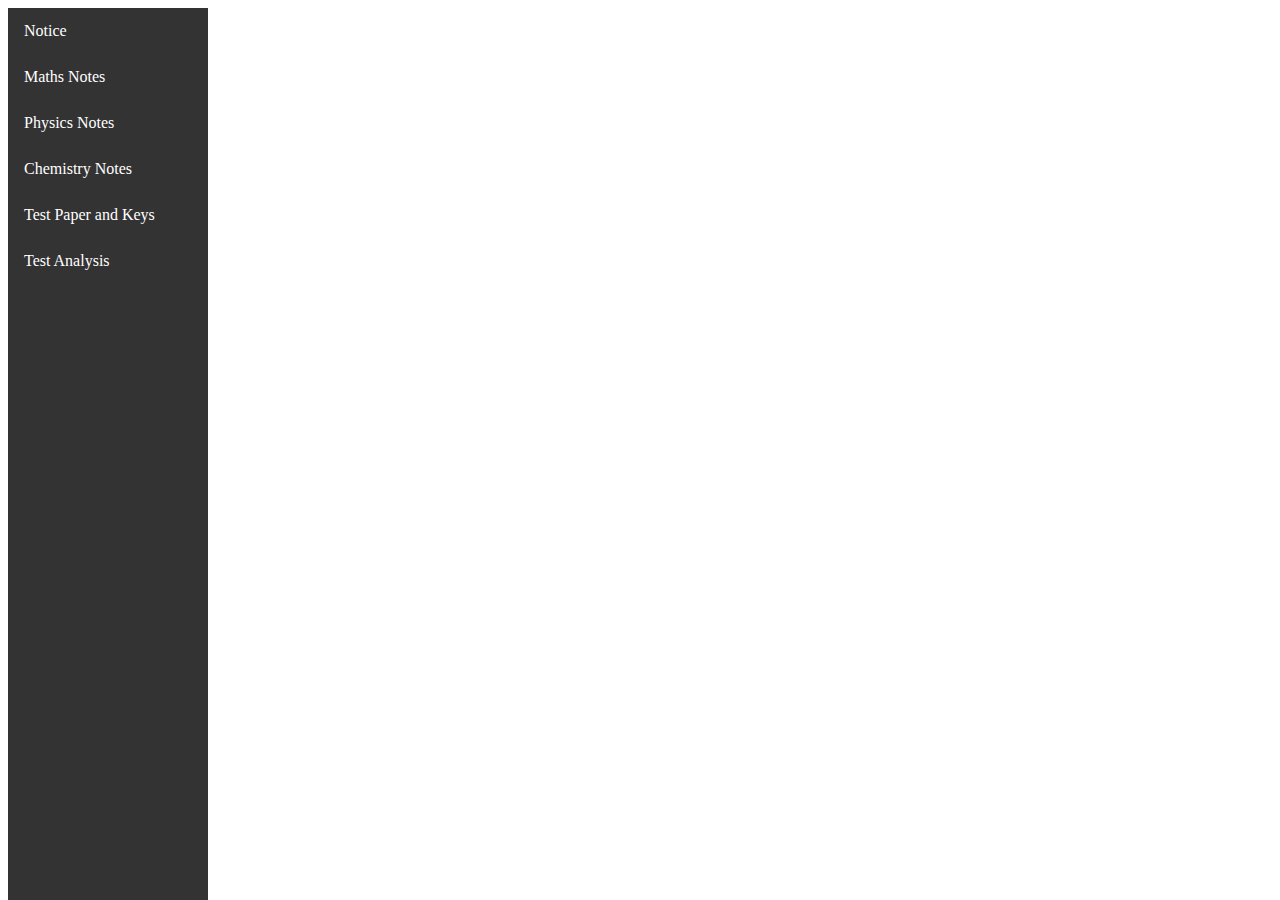
<file: index.html>
<!DOCTYPE html>
<html lang="en">

<head>
    <meta charset="UTF-8">
    <meta name="viewport" content="width=device-width, initial-scale=1.0">
    <link rel="stylesheet" href="styles.css">
    <title>JEE 2026</title>
</head>

<body>

    <nav class="side-nav">
        <a href="#" onclick="showContent('Notice')">Notice</a>
        <a href="#" onclick="showContent('MN')">Maths Notes</a>
        <a href="#" onclick="showContent('PN')">Physics Notes</a>
        <a href="#" onclick="showContent('CN')">Chemistry Notes</a>
        <a href="#" onclick="showContent('TPK')">Test Paper and Keys</a>
        <a href="#" onclick="showContent('TA')">Test Analysis</a>
       
    </nav>
    <div class="content" id="Notice">
        <h1>Notice</h1>

        <table id="Notice">
            <thead>
                <tr>
                    <th onclick="sortTable(0)">Message Date</th>
                    <th onclick="sortTable(1)">Test</th>
                    <th onclick="sortTable(2)">Test Date</th>
                    <th onclick="sortTable(3)">File Name</th>
                </tr>
            </thead>
            <tbody>
                
                <tr>
                    <td>2024-07-18</td>
                    <td>Internal Test 06</td>
                    <td>2024-08-10</td>
                    <td><a href="Notice/20240718/CLASS-11_ELITE_IIT(PHASE-1 & 2)_IT-06_10-AUGUST-2024 Notice.pdf">CLASS-11_ELITE_IIT(PHASE-1 & 2)_IT-06_10-AUGUST-2024 Notice</a></td>
                </tr>
                
                <tr>
                    <td>2024-07-03</td>
                    <td>Internal Test 05</td>
                    <td>2024-07-27</td>
                    <td><a href="Notice/20240703/CLASS-11_ELITE_IIT(PHASE-1 & 2)_IT-05_27-JULY-2024 Notice.pdf">CLASS-11_ELITE_IIT(PHASE-1 & 2)_IT-05_27-JULY-2024 Notice</a></td>
                </tr>

                <tr>
                    <td>2024-06-29</td>
                    <td>Internal Test 04 (Major Test)</td>
                    <td>2024-07-13</td>
                    <td><a href="Notice/20240629/CLASS-11_ELITE_IIT(PHASE-1 & 2)_IT-04_13-JULY-2024 Notice.pdf">CLASS-11_ELITE_IIT(PHASE-1 & 2)_IT-04_13-JULY-2024 Notice</a></td>
                </tr>

                <tr>
                    <td>2024-06-09</td>
                    <td>Internal Test 03</td>
                    <td>2024-06-29</td>
                    <td><a href="Notice/20240609/CLASS-11_ELITE_IIT(PHASE-1 & 2)_IT-03_29-JUNE-2024 Notice (1).pdf">CLASS-11_ELITE_IIT(PHASE-1 & 2)_IT-03_29-JUNE-2024 Notice (1)</a></td>
                </tr>

                <tr>
                    <td>2024-06-04</td>
                    <td>Internal Test 01</td>
                    <td>2024-04-27</td>
                    <td><a href="Notice/20240604/CLASS-11_ELITE_IIT(PHASE-1)_IT-01_27-APRIL-2024 Notice.pdf">CLASS-11_ELITE_IIT(PHASE-1)_IT-01_27-APRIL-2024 Notice</a></td>
                </tr>

                <tr>
                    <td>2024-05-27</td>
                    <td>Internal Test 02</td>
                    <td>2024-06-15</td>
                    <td><a href="Notice/20240527/CLASS-11_ELITE_IIT(PHASE-1 &2)_IT-02_15-JUNE-2024 Notice.pdf">CLASS-11_ELITE_IIT(PHASE-1 &2)_IT-02_15-JUNE-2024 Notice</a></td>
                </tr>


            </tbody>
        </table>
    </div>

    <div class="content" id="MN">
        <h1>Maths Notes</h1>

        <table id="MN">
            <thead>
                <tr>
                    <th onclick="sortTable(0)">Notes Received Date</th>
                    <th onclick="sortTable(1)">Chapter Name</th>
                    <th onclick="sortTable(2)">Note Name</th>
                    <th onclick="sortTable(3)">Questions/Notes</th>
                    <th onclick="sortTable(4)">Answer Key</th>
                </tr>
            </thead>
            <tbody>
                
                <tr>
                    <td>2024-04-25</td>
                    <td>Sequence and Series</td>
                    <td>DPP Q and A</td>
                    <td><a href="Maths Notes/20240425/Maths_Sequence series DPP1.pdf">Maths_Sequence series DPP1</a></td>
                    <td><a href="Maths Notes/20240425/Maths_Sequence series DPP1_Answer Key.pdf">Maths_Sequence series DPP1_Answer Key</a></td>
                </tr>

                <tr>
                    <td>2024-04-30</td>
                    <td>Sets</td>
                    <td>Notes</td>
                    <td><a href="Maths Notes/20240430/Sets .pdf">Sets</a></td>
                    <td>-</td>
                </tr>
                

                <tr>
                    <td>2024-05-23</td>
                    <td>Numerical</td>
                    <td>JEE Main Question Bank Q and A</td>
                    <td><a href="Maths Notes/20240523/DOC-20240425-WA0009.pdf">DOC-20240425-WA0009</a></td>
                    <td>-</td>
                </tr>
                

                <tr>
                    <td>2024-05-29</td>
                    <td>Wavy Curve Method</td>
                    <td>DPP with Answers</td>
                    <td><a href="Maths Notes/20240529/wavy curve method.pdf">wavy curve method</a></td>
                    <td>-</td>
                </tr>
                

                <tr>
                    <td>2024-06-01</td>
                    <td>Sequence and Series</td>
                    <td>MathandGo JEE Main Question Bank Q and A</td>
                    <td><a href="Maths Notes/20240601/DOC-20240505-WA0001._1.pdf">DOC-20240505-WA0001</a></td>
                    <td>-</td>
                </tr>
                
                <tr>
                    <td>2024-06-03</td>
                    <td>Basic Mathematics</td>
                    <td>Notes</td>
                    <td><a href="Maths Notes/20240603/Basic mathematics.pdf">Basic mathematics</a></td>
                    <td>-</td>
                </tr>
                
                <tr>
                    <td>2024-06-11</td>
                    <td>Sequence and Series</td>
                    <td>DPP Q and A</td>
                    <td><a href="Maths Notes/20240611/DPP-5_SEQUENCE & SERIES_240610_123711.pdf">DPP-5_SEQUENCE & SERIES_240610_123711</a></td>
                    <td><a href="Maths Notes/20240611/DPP-5_SEQUENCE & SERIES_ANSWER KEY.pdf">DPP-5_SEQUENCE & SERIES_ANSWER KEY</a></td>
                </tr>
                
                <tr>
                    <td>2024-06-16</td>
                    <td>Sequence and Series</td>
                    <td>Practice Paper</td>
                    <td><a href="Maths Notes/20240616/521115139546091.pdf">521115139546091</a></td>
                    <td>-</td>
                </tr>
                
                <tr>
                    <td>2024-06-18</td>
                    <td>Sequence and Series</td>
                    <td>Answers for 2024-06-16</td>
                    <td><a href="Maths Notes/20240618/AK-SEQUENCE & SERIES.pdf">AK-SEQUENCE & SERIES</td>
                    <td>-</td>
                </tr>
                
                <tr>
                    <td>2024-06-19</td>
                    <td>Sequence and Series</td>
                    <td>Year Long Revision Exercise</td>
                    <td><a href="Maths Notes/20240619/DOC-20240607-WA0008..pdf">20240619/DOC-20240607-WA0008</a></td>
                    <td>-</td>
                </tr>
                
                <tr>
                    <td>2024-07-03</td>
                    <td>Basic Maths Wave Curve</td>
                    <td>DPP</td>
                    <td><a href="Maths Notes/20240703/Maths_DPP 3_Basic Maths_Wave Curve_16-04-2020.pdf">Maths_DPP 3_Basic Maths_Wave Curve_16-04-2020</a></td>
                    <td><a href="Maths Notes/20240703/Maths_DPP 3_Basic Maths_Wave Curve_16-04-2020_Answer Key.pdf">Maths_DPP 3_Basic Maths_Wave Curve_16-04-2020_Answer Key</a></td>
                </tr>
                
                <tr>
                    <td>2024-07-04</td>
                    <td>Logarithm</td>
                    <td>Practice Paper</td>
                    <td><a href="Maths Notes/20240704/logarithm practice sheet-1.pdf">logarithm practice sheet</a></td>
                    <td>-</td>
                </tr>
                
                <tr>
                    <td>2024-07-13</td>
                    <td>Check</td>
                    <td>Practice Paper</td>
                    <td><a href="Maths Notes/20240713/DocScanner 12-Jul-2024.pdf">DocScanner 12-Jul-2024</a></td>
                    <td>-</a></td>
                </tr>
                
                <tr>
                    <td>2024-07-18</td>
                    <td>Fundamental of Mathematics</td>
                    <td>Year Long Revision Exercise</td>
                    <td><a href="Maths Notes/20240718/DOC-20240616-WA0004..pdf">20240718/DOC-20240616-WA0004</a></td>
                    <td>-</td>
                </tr>
                <tr>
                    <td>2024-07-18</td>
                    <td>Quadratic Equation and Exercise</td>
                    <td>Year Long Revision Exercise</td>
                    <td><a href="Maths Notes/20240718/DOC-20240717-WA0015._compressed.pdf">DOC-20240717-WA0015._compressed</a></td>
                    <td>-</td>
                </tr>
                

                
            </tbody>
        </table>
    </div>

<div class="content" id="PN">
        <h1>Physics Notes</h1>

        <table id="PN">
            <thead>
                <tr>
                    <th onclick="sortTable(0)">Notes Received Date</th>
                    <th onclick="sortTable(1)">Chapter Name</th>
                    <th onclick="sortTable(2)">Note Name</th>
                    <th onclick="sortTable(3)">Questions/Notes</th>
                    <th onclick="sortTable(4)">Answer Key</th>
                </tr>
            </thead>
            <tbody>
                
                <tr>
                    <td>2024-04-17</td>
                    <td>Chapter</td>
                    <td>Practice Paper</td>
                    <td><a href="Physics Notes/20240417/849_013206.pdf">849_013206</a></td>
                    <td>-</td>
                </tr>

                <tr>
                    <td>2024-04-22</td>
                    <td>Mathematical Tools</td>
                    <td>Practice Paper</td>
                    <td><a href="Physics Notes/20240422/Mathematical Tools_removed.pdf">Mathematical Tools_removed</a></td>
                    <td>-</td>
                </tr>
                

                <tr>
                    <td>2024-05-28</td>
                    <td>Vector</td>
                    <td>Practice Paper</td>
                    <td><a href="Physics Notes/20240528/Vector-DPP-1_removed (1).pdf">Vector-DPP-1_removed</a></td>
                    <td>-</td>
                </tr>
                

                <tr>
                    <td>2024-07-04</td>
                    <td>Chapter</td>
                    <td>DPP</td>
                    <td><a href="Physics Notes/20240704/DPP NURTURE SC-COMPLETE-16-31_removed (1).pdf">DPP NURTURE SC-COMPLETE-16-31_removed (1)</a></td>
                    <td>-</td>
                </tr>
                

               
                
            </tbody>
        </table>
    </div>
    <div class="content" id="TA">
        <h1>Test Analysis1</h1>
        <table>
            <caption>Test Scores Table1</caption>
            <thead>
                <tr>
                    <th>Date</th>
                    <th>Test</th>
                    <th>Marks</th>
                    <th>Out of</th>
                    <th>Rank</th>
                    <th>Total</th>
                    <th>Attempt</th>
                    <th>Out of</th>
                    <th>Correct</th>
                    <th>Accuracy</th>
                    <th>Wrong</th>
                    <th>Class Average</th>
                    <th>Out of</th>
                    <th>Maths</th>
                    <th>Physics</th>
                    <th>Chemistry</th>
                </tr>
            </thead>
            <tbody>
                <tr>
                    <td>27-Jul</td>
                    <td>Internal Test 5 - Paper 1</td>
                    <td>103</td>
                    <td>300</td>
                    <td>152</td>
                    <td>479</td>
                    <td>52</td>
                    <td>75</td>
                    <td>31</td>
                    <td>60%</td>
                    <td>21</td>
                    <td>89.6</td>
                    <td>300</td>
                    <td>25</td>
                    <td>42</td>
                    <td>36</td>
                </tr>
                <tr>
                    <td>13-Jul</td>
                    <td>Major Test 4</td>
                    <td>58</td>
                    <td>198</td>
                    <td>122</td>
                    <td>458</td>
                    <td>31</td>
                    <td>54</td>
                    <td>17</td>
                    <td>55%</td>
                    <td>14</td>
                    <td>44.9</td>
                    <td>198</td>
                    <td>10</td>
                    <td>16</td>
                    <td>32</td>
                </tr>
                <tr>
                    <td>29-Jun</td>
                    <td>Internal Test 3 - Paper 1</td>
                    <td>154</td>
                    <td>300</td>
                    <td>133</td>
                    <td>471</td>
                    <td>56</td>
                    <td>75</td>
                    <td>42</td>
                    <td>75%</td>
                    <td>14</td>
                    <td>122.2</td>
                    <td>300</td>
                    <td>46</td>
                    <td>52</td>
                    <td>56</td>
                </tr>
                <tr>
                    <td>15-Jun</td>
                    <td>Internal Test 2 - Paper 1</td>
                    <td>212</td>
                    <td>300</td>
                    <td>62</td>
                    <td>456</td>
                    <td>58</td>
                    <td>75</td>
                    <td>54</td>
                    <td>93%</td>
                    <td>4</td>
                    <td>124.6</td>
                    <td>300</td>
                    <td>71</td>
                    <td>62</td>
                    <td>79</td>
                </tr>
                <tr>
                    <td>27-Apr</td>
                    <td>Internal Test 1 - Paper 1</td>
                    <td>161</td>
                    <td>300</td>
                    <td>76</td>
                    <td>392</td>
                    <td>49</td>
                    <td>75</td>
                    <td>42</td>
                    <td>86%</td>
                    <td>7</td>
                    <td>102.4</td>
                    <td>300</td>
                    <td>55</td>
                    <td>62</td>
                    <td>44</td>
                </tr>
            </tbody>
        </table>
    </div>
    <div class="content" id="TPK">
        <h1>Test Paper and Keys</h1>

        <table id="PN">
            <thead>
                <tr>
                    <th onclick="sortTable(0)">Test Date</th>
                    <th onclick="sortTable(1)">Test Type</th>
                    <th onclick="sortTable(2)">Question Paper</th>
                    <th onclick="sortTable(3)">Solution</th>
                    <th onclick="sortTable(4)">Answer Key</th>
                </tr>
            </thead>
            <tbody>
                
                <tr>
                    <td>2024-04-27</td>
                    <td>JEE Main - Phase 1</td>
                    <td><a href="QA/Main/AK-IIT-Nurture (Elite) Phase-1 IT-01 27-04-2024.pdf">AK-IIT-Nurture (Elite) Phase-1 IT-01 27-04-2024</a></td>
                    <td><a href="QA/Main/SC-IIT-Nurture (Elite) Phase-1 IT-01 27-04-2024.pdf">SC-IIT-Nurture (Elite) Phase-1 IT-01 27-04-2024</a></td>
                    <td>-</td>
                </tr>

                <tr>
                    <td>2024-05-25</td>
                    <td>JEE Main - Phase 1</td>
                    <td><a href="QA/Main/AK-IIT-Nurture (Elite) Phase-2 IT-01 25-05-2024.pdf">AK-IIT-Nurture (Elite) Phase-2 IT-01 25-05-2024</a></td>
                    <td><a href="QA/Main/SC-IIT-Nurture (Elite) Phase-2 IT-01 25-05-2024.pdf">SC-IIT-Nurture (Elite) Phase-2 IT-01 25-05-2024</a></td>
                    <td>-</td>
                </tr>
                

                <tr>
                    <td>2024-06-29</td>
                    <td>JEE Main - Phase 1 & 2</td>
                    <td><a href="QA/Main/AK-IIT-Nurture (Elite) Phase-1 & 2 IT-03 29-06-24.pdf">AK-IIT-Nurture (Elite) Phase-1 & 2 IT-03 29-06-24</a></td>
                    <td><a href="QA/Main/SC-IIT-Nurture (Elite) Phase-1 & 2 IT-03 29-06-24.pdf">SC-IIT-Nurture (Elite) Phase-1 & 2 IT-03 29-06-24</a></td>
                    <td>-</td>
                </tr>
                
                
                <tr>
                    <td>2024-06-29</td>
                    <td>JEE Main - Phase 3</td>
                    <td><a href="QA/Main/AK-IIT-Nurture (Elite) Phase-03 IT-03 29-06-24.pdf">AK-IIT-Nurture (Elite) Phase-03 IT-03 29-06-24</a></td>
                    <td><a href="QA/Main/SC-IIT-Nurture (Elite) Phase-03 IT-03 29-06-24.pdf">QA/Main/SC-IIT-Nurture (Elite) Phase-03 IT-03 29-06-24</a></td>
                    <td>-</td>
                </tr>

            </tbody>
        </table>
    </div>

    <script src="script.js"></script>
</body>

</html>
</file>
<file: styles.css>
/* CSS for the side navigation bar */
.side-nav {
    background-color: #333;
    overflow: hidden;
    width: 200px;
    height: 100vh;
    position: fixed;
    display: flex;
    flex-direction: column;
}

.side-nav a {
    color: white;
    text-align: left;
    padding: 14px 16px;
    text-decoration: none;
    transition: background-color 0.3s, color 0.3s;
    cursor: pointer;
}

.side-nav a:hover {
    background-color: #ddd;
    color: black;
}

/* CSS for the list */
ul {
    list-style-type: none;
    padding-left: 20px;
}

li {
    padding: 10px;
    margin-bottom: 5px;
    background-color: #f0f0f0;
    border-radius: 5px;
    transition: background-color 0.9s ease;
    cursor: pointer;
}

ul ul {
    margin-top: 5px; /* Add some space between parent and child lists */
}

li:hover {
    background-color: #ccc;
}

h1 {
    font-size: 24px;
    font-weight: bold;
    background-color: #f0f0f0; /* Background color */
    padding: 10px 20px; /* Padding around the text */
    margin-bottom: 10px;
    width: auto;
    display: inline-block; /* Allows the background color to span the text width */
    align-content: center;
}

h2 {
    font-size: 20px;
    font-style: italic;
    padding: 10px 20px; /* Padding around the text */
    margin-bottom: 10px;
    width: auto;
    display: inline-block; /* Allows the background color to span the text width */
}

.right-align {
    font-size: 18px;
    text-align: right;
    width: 96%;
    background-color: #f0f0f0; /* Add your preferred background color here */
}

.content {
    padding: 20px;
    margin-left: 220px;
    width: calc(100% - 220px);
    display: none;
    word-wrap: break-word; /* Allow text to wrap */
}

.content.active {
    display: block;
}

table {
    width: 85%;
    border-collapse: collapse;
    margin-top: 20px;
    /*table-layout: auto; /* Ensures columns have equal widths */
}

th, td {
    border: 1px solid #d8d5d5;
    padding: 8px;
    text-align: left;
    word-wrap: break-word;
   /* overflow: hidden; /* Ensures long text doesn't overflow */
}

th {
    background-color: #f2f2f2;
    cursor: pointer;
}

td {
    word-break: break-word; /* Ensure long text wraps within the cell */
}

/* Optional: Define specific widths for columns if needed */
th:nth-child(1), td:nth-child(1) { width: fit-content; }
th:nth-child(2), td:nth-child(2) { width: fit-content; }
th:nth-child(3), td:nth-child(3) { width: fit-content; }
th:nth-child(3), td:nth-child(3) { width: fit-content; }
th:nth-child(3), td:nth-child(3) { width: fit-content; }
/* Continue for other columns as necessary */

@media screen and (max-width: 768px) {
    .side-nav {
        width: 100%;
        height: auto;
    }

    .content {
        margin-left: 0;
        width: 100%;
    }
}
</file>
